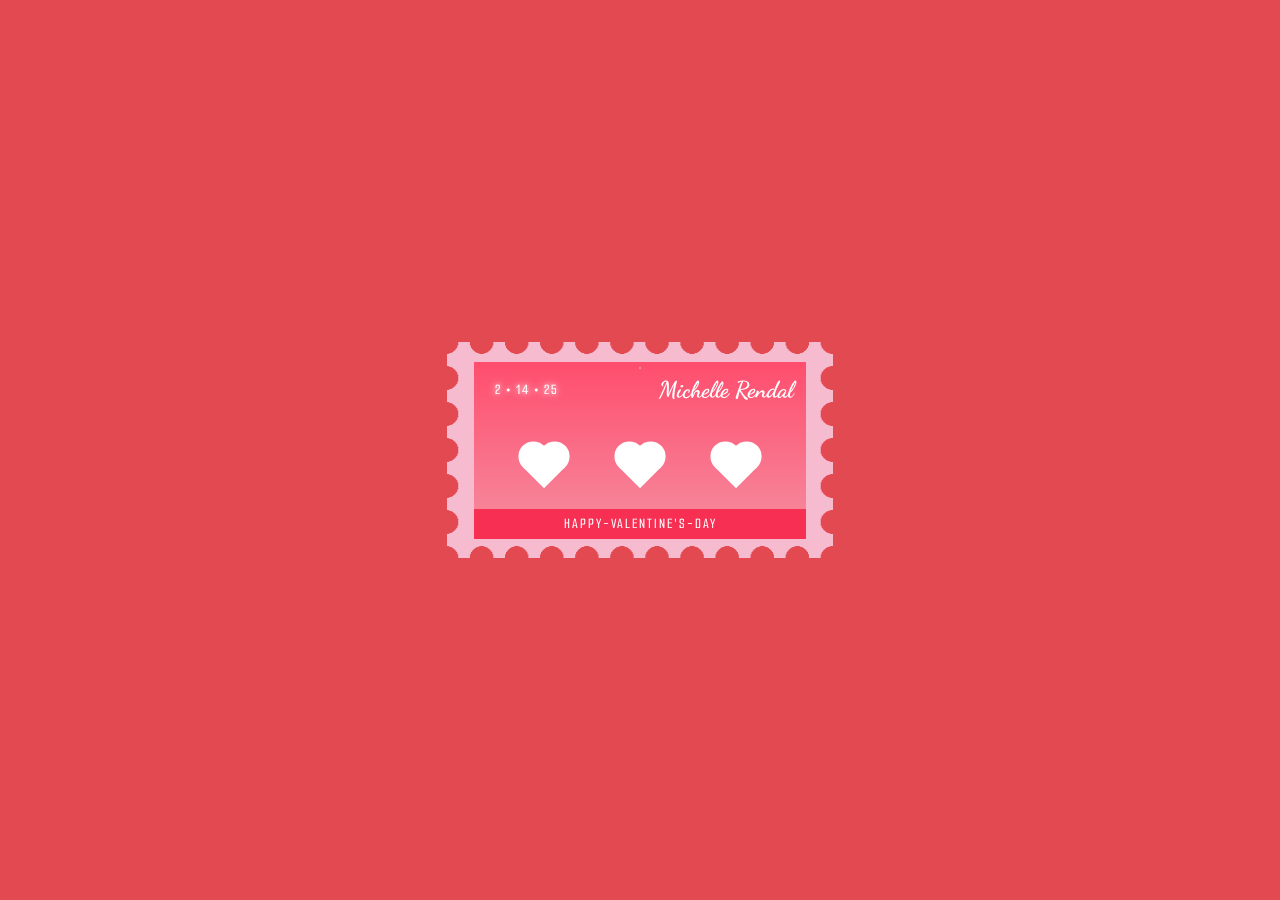
<file: index.html>
<!DOCTYPE html>
<html lang="en">
<head>
  <meta charset="UTF-8">
  <meta name="viewport" content="width=device-width, initial-scale=1.0">
  <title>Valentine's Stamp</title>
  <link rel="stylesheet" href="style.css">
</head>
<body>
<div class="stamp">
    <div class="inner-stamp" id="inner-stamp">
      <div class='snow'></div>
      <div class="heart left"></div>
      <div class="heart center"></div>
      <div class="heart right"></div>
      <div class="text-background">
        <div class="text">
            <p>HAPPY-VALENTINE'S-DAY</p>
        </div>
      </div>
      <div class="name-display-background">
        <div class="serial">
          <p>2 • 14 • 25</p>
          </div>
        <div class="name-text">
         <p>Michelle Rendal</p> 
        </div>
      </div>
    </div>
  </div>
  <script src="script.js"></script>
</body>
</html>
</file>
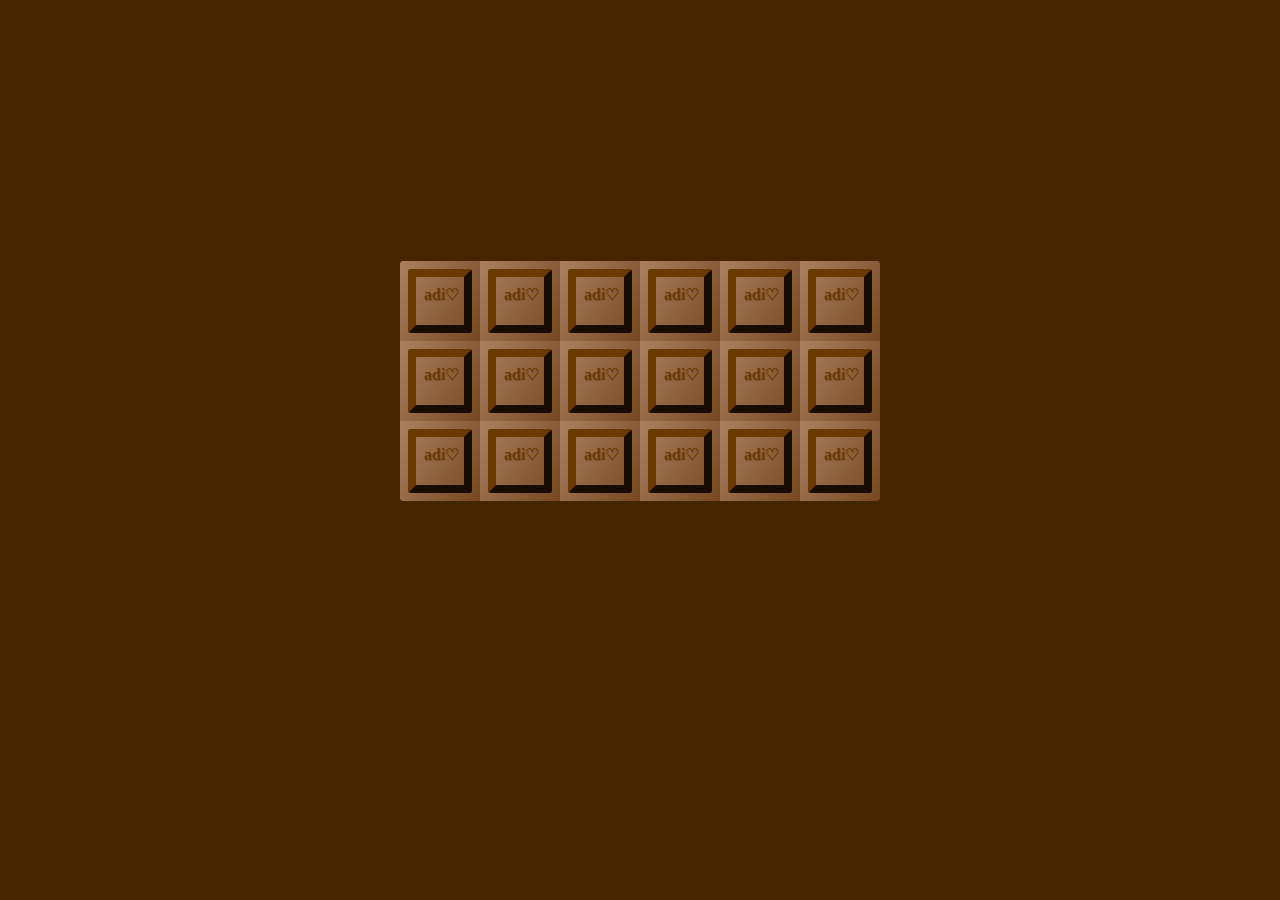
<file: chocolate.html>
<!DOCTYPE html>
<html lang="en">
<head>
  <meta charset="UTF-8">
  <meta name="viewport" content="width=device-width, initial-scale=1.0">
  <title>Chocolate</title>
  <link rel="stylesheet" href="chocolate.css">
</head>
<body>
    <div class="wrap-my-candy">
        <div class="chocolate"></div>
        <div class="chocolate"></div>
        <div class="chocolate"></div>
        <div class="chocolate"></div>
        <div class="chocolate"></div>
        <div class="chocolate"></div>
        <div class="chocolate"></div>
        <div class="chocolate"></div>
        <div class="chocolate"></div>
        <div class="chocolate"></div>
        <div class="chocolate"></div>
        <div class="chocolate"></div>
        <div class="chocolate"></div>
        <div class="chocolate"></div>
        <div class="chocolate"></div>
        <div class="chocolate"></div>
        <div class="chocolate"></div>
        <div class="chocolate"></div>
      </div>
      
  <script src="script.js"></script>
</body>
</html>
</file>
<file: style.css>
@import url("https://fonts.googleapis.com/css2?family=Dancing+Script:wght@400..700&family=Smooch+Sans:wght@100..900&display=swap");
body {
  display: flex;
  justify-content: center;
  align-items: center;
  height: 100vh;
  margin: 0;
  overflow: hidden;
  background-color:rgb(226, 73, 81);
}
.snow {
  position: absolute;
  background:#f6bbcf;
  border-radius: 50%;
  opacity: 0.7;
  height: 2px;
  width: 2px;
}
.stamp {
  --r: 12px;
  width: 350px;
  height: 180px;
  aspect-ratio: 1.4;
  padding: calc(1.5 * var(--r));
  background: #f6bbcf;
  mask: 
    radial-gradient(var(--r), #0000 97%, #000) round 
    calc(-1.5 * var(--r)) calc(-1.5 * var(--r)) / calc(3 * var(--r)) calc(3 * var(--r)), 
    linear-gradient(#000 0 0) no-repeat 50% / calc(100% - 3 * var(--r)) calc(100% - 3 * var(--r));
  -webkit-mask: 
    radial-gradient(var(--r), #0000 97%, #000) round 
    calc(-1.5 * var(--r)) calc(-1.5 * var(--r)) / calc(3 * var(--r)) calc(3 * var(--r)), 
    linear-gradient(#000 0 0) no-repeat 50% / calc(100% - 3 * var(--r)) calc(100% - 3 * var(--r));
  display: flex;
  justify-content: center;
  align-items: center;
  position: relative;
  border-radius: calc(0.5 * var(--r));
}


.inner-stamp {
  cursor: pointer;
  width: 95%;
  height: 95%;
  background: linear-gradient(to bottom, #ff4d6d,rgb(245, 142, 161));
  display: flex;
  justify-content: space-evenly;
  align-items: flex-start;
  padding-top: 5px;
  flex-direction: row;
}

.heart {
  width: 30px;
  height: 30px;
  position: relative;
  background-color: rgb(255, 255, 255);
  margin-bottom: 8px;
  transform: rotate(-45deg);
  display: inline-block;
  box-shadow: none;
  transition: box-shadow 0.3s ease-in-out;
  margin: 0 10px;
  margin-top: 85px;
}

.heart::before,
.heart::after {
  content: '';
  position: absolute;
  width: 30px;
  height: 30px;
  background-color: rgb(255, 255, 255);
  border-radius: 50%;
}

.heart::before {
  top: -15px;
  left: 0;
}

.heart::after {
  top: 0;
  left: 15px;
}

.text-background {
  position: absolute;
  bottom: 9%;
  width: 86.1%;
  height: 30px;
  background:rgb(246,47,83);
}
.serial p {
  position: relative;
  right: 100px;
  letter-spacing: 2px;  
  font-family: 'Smooch Sans', sans-serif;
  font-size: 15px;
  color: rgb(255, 255, 255);
  font-weight: 500;
  text-align: center;
  transition: text-shadow 0.3s ease-in-out;
  text-shadow: 0 0 5px rgba(255, 255, 255, 0.8), 0 0 10px rgba(255, 255, 255, 0.6), 0 0 15px rgba(255, 255, 255, 0.4);
}

.text p{
  letter-spacing: 2px;
  font-family: 'Smooch Sans', sans-serif;
  margin-top: 5px;
  font-size: 15px;
  color: rgb(255, 255, 255);
  font-weight: 500;
  text-align: center;
}
.name-display-background {
  position: absolute;
  top: 15%;
  right: 10%;
  width: 86.5%;
  height: 30px;
  display: flex;
  justify-content: flex-end;
  align-items: center;
  border-radius: 5px;
}

.name-text {
  font-size: 23px;
  color: rgb(255, 255, 255);
  font-weight: bold;
  text-align: right;
  font-family: 'Dancing Script', cursive;
}
</file>
<file: chocolate.css>
body{
 font-size: 2em; 
 background:#442500;
}
.wrap-my-candy{
    width: 15em;
    margin: 0 auto;
    padding-top: 20%;
  }
  .chocolate:nth-child(1){
     border-top-left-radius: .1em;
  }
  .chocolate:nth-child(6){
     border-top-right-radius: .1em;
  }
  .chocolate:nth-child(13){
     border-bottom-left-radius: .1em;
  }
  .chocolate:nth-last-child(1){
     border-bottom-right-radius: .1em;
  }
  
  .chocolate{
    position: relative;
    float:left;
    width: 2.5em;
    height: 2.5em;
    background: #764720;
    background-image: linear-gradient(120deg, rgba(217,180,152,.5) 5%, transparent);
    cursor: pointer;
  }
  ::before,
  ::after{
    position: absolute;
    content: '';
    left: 0;
    right: 0;
    top: 0;
    bottom: 0;
    margin: auto;
  }
  .chocolate::before{
    width: 1.5em;
    height: 1.5em;
    background: transparent;
    border: outset .25em #6B3A00;
    border-radius: .1em;
  }
  .chocolate::after{
  
    content:'adi♡';
    font-size: .5em;
    font-weight: bold;
    width: 2em;
    height: 2em;
    color: #6B3A00;
    text-shadow: 
      1px 1px 0 #885934;
  }
</file>
